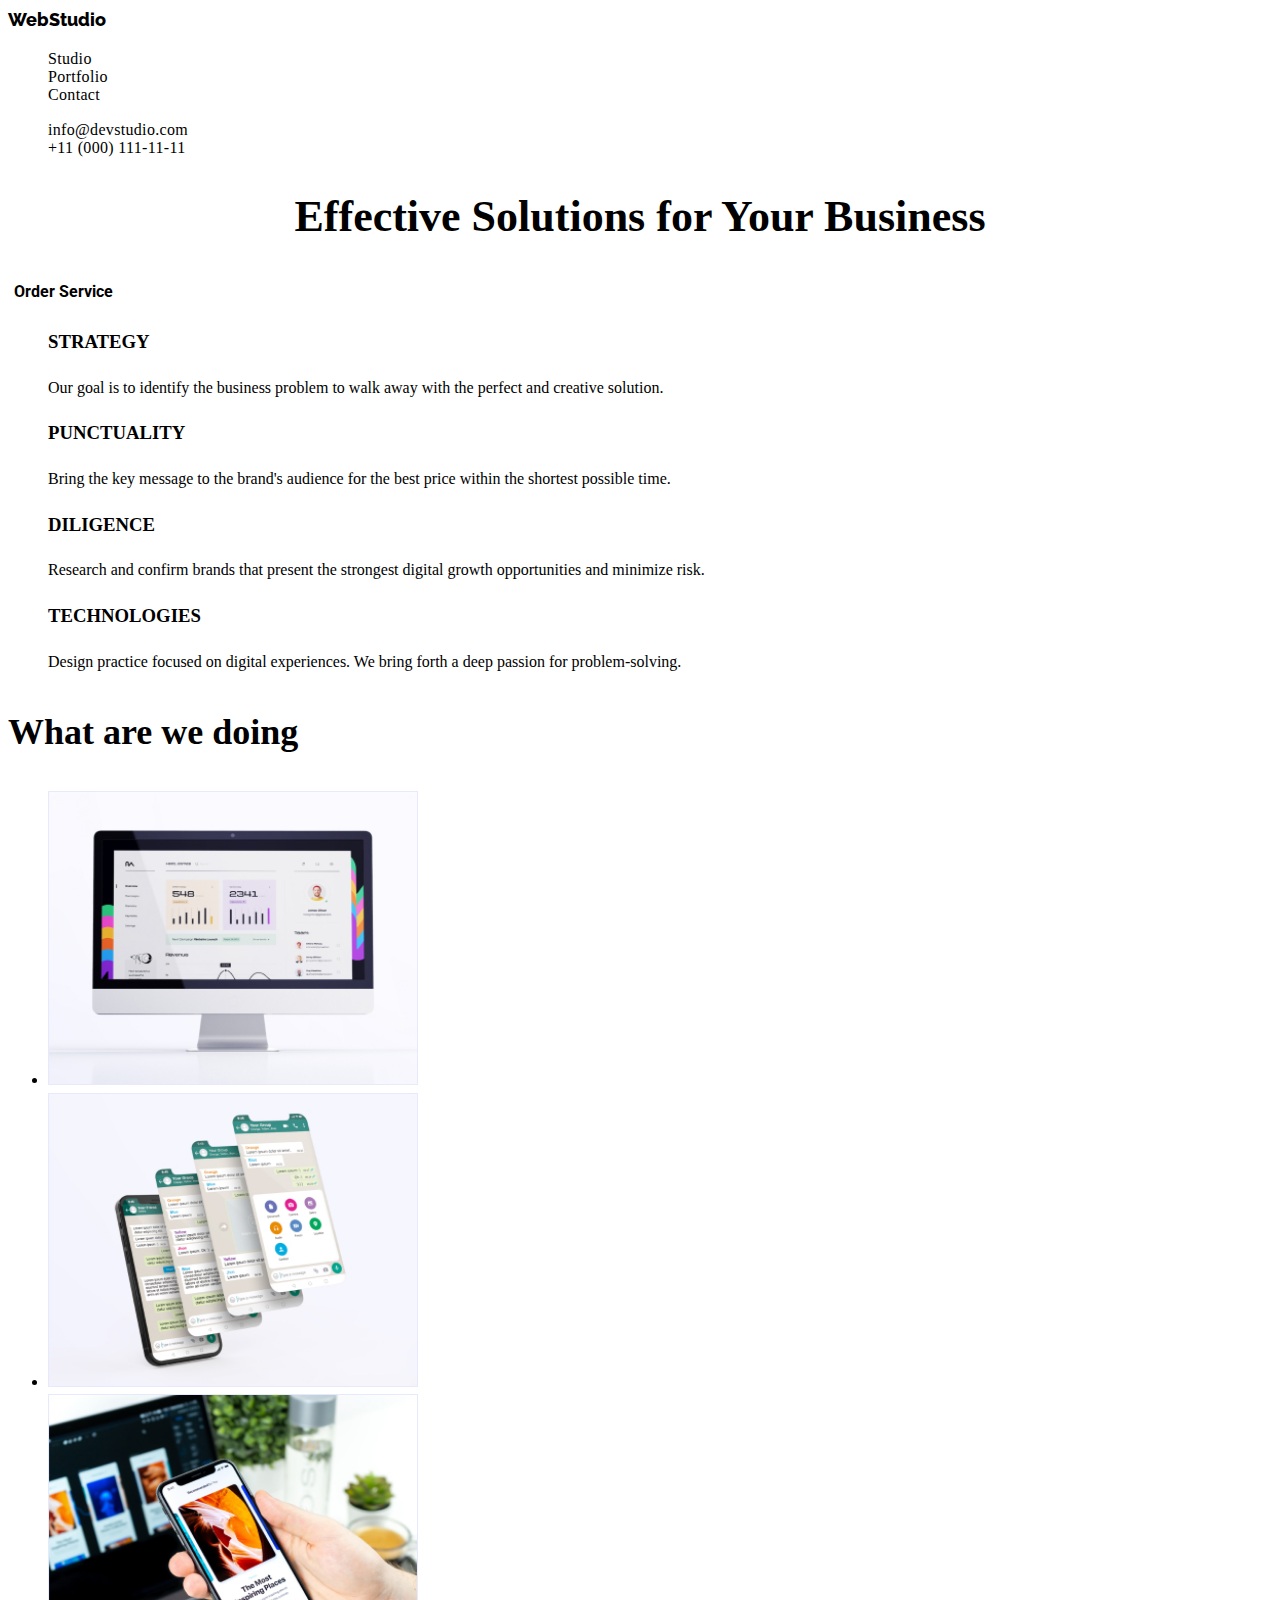
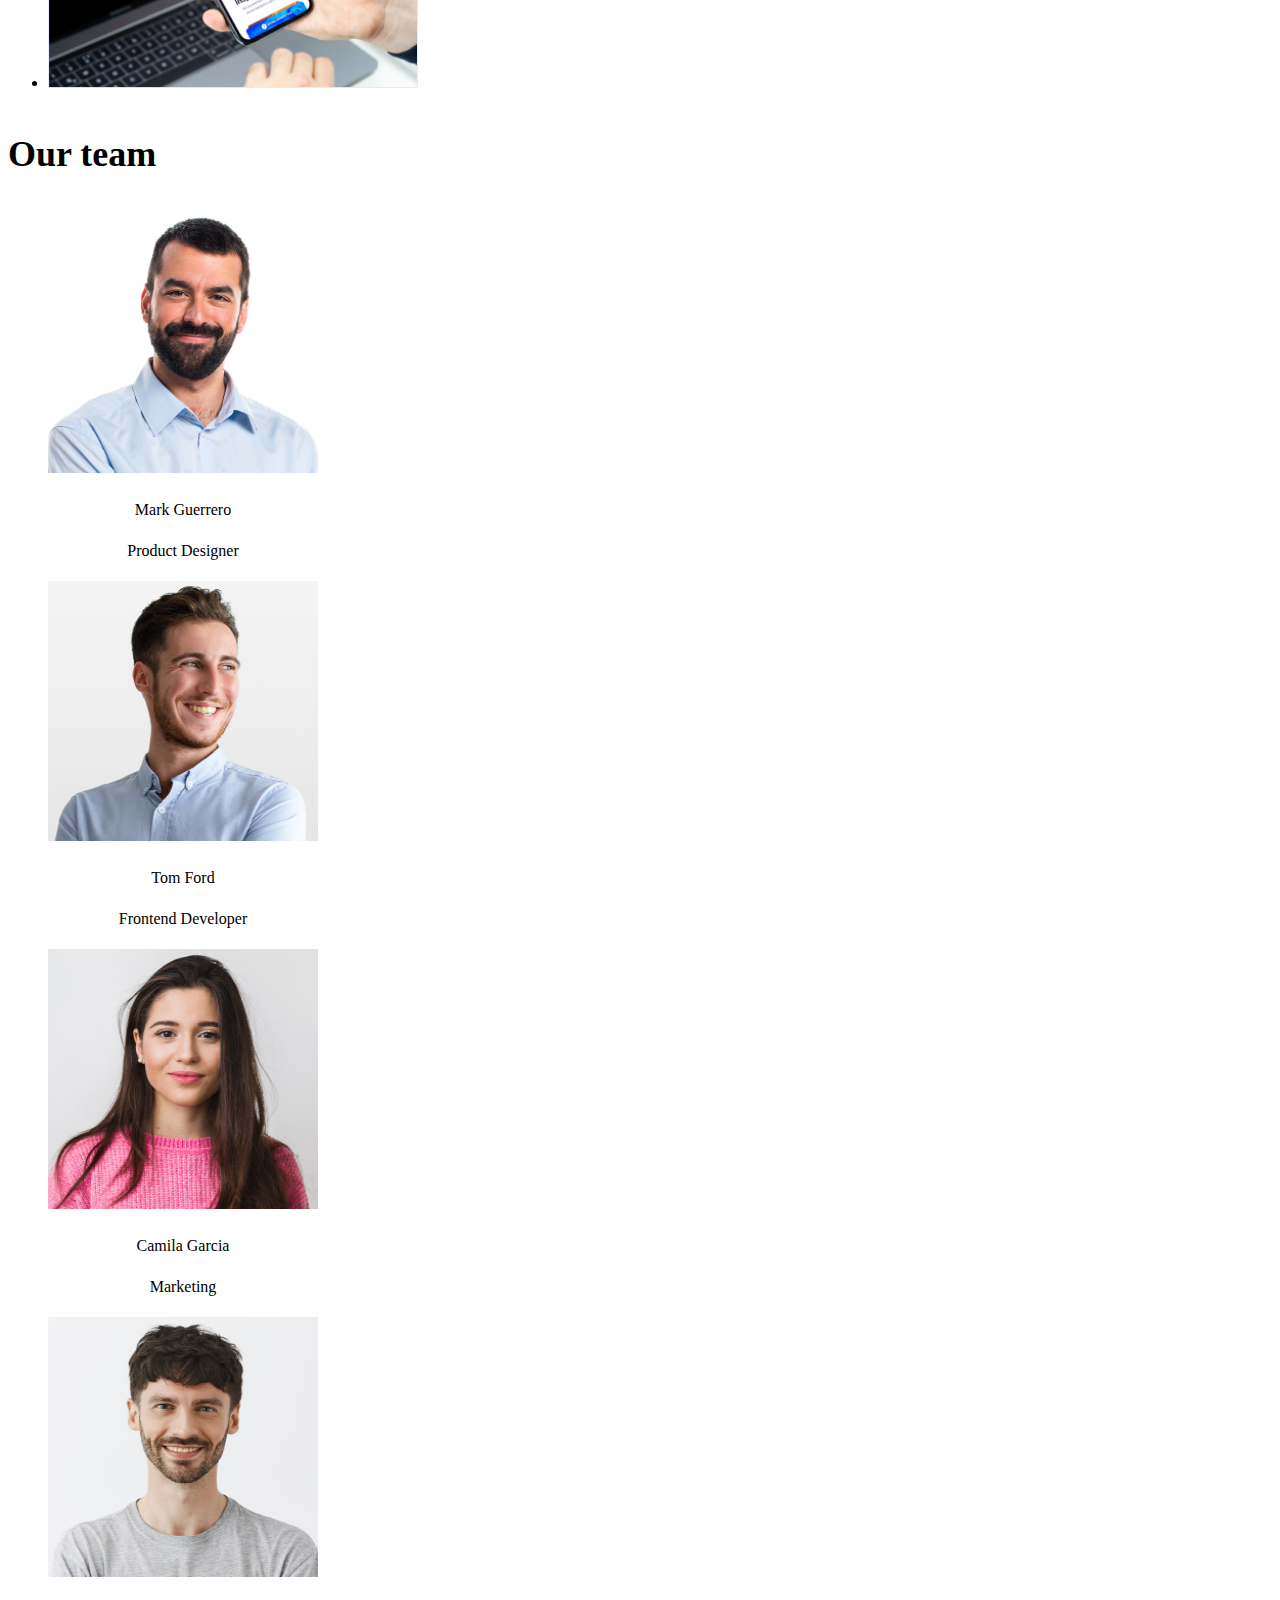
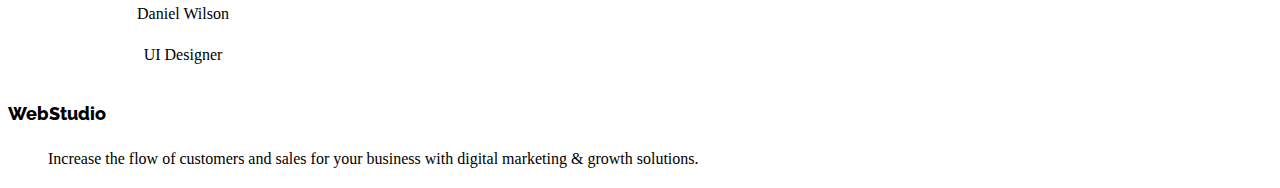
<file: index.html>
<!DOCTYPE html>
<html lang="pl">
  <head>
    <!-- Informacje serwisowe -->
    <meta charset="utf-8" />
    <meta name="viewpoint" content="witdth=device-width,initial-scale=1.0" />
    <link href="https://fonts.googleapis.com" />
    <link rel="preconnect" href="https://fonts.gstatic.com" crossorigin />
    <link
      href="https://fonts.googleapis.com/css2?family=Raleway:wght@800&family=Roboto:wght@400;500;700;900&display=swap"
      rel="stylesheet"
    />
    <link rel="stylesheet" href="./css/styles.css" />
    <title>Main pages</title>
  </head>
  <body>
    <!-- Zawartość -->
    <header>
      <a class="logo logo-web" href="./index.html"
        >Web<span class="logo logo-studio-black">Studio</span></a
      >

      <nav>
        <!-- Nawigacja do innych stron -->
        <ul class="navigation">
          <li><a class="link" href="./#studio">Studio</a></li>
          <li><a class="link" href="./portfolio.html">Portfolio</a></li>
          <li><a class="link" href="./#contact">Contact</a></li>
        </ul>
      </nav>
      <ul class="contacts-header">
        <li>
          <a class="contact" href="mailto:info@devstudio.com"
            >info@devstudio.com</a
          >
        </li>
        <li>
          <a class="contact" href="tel:+110001111111">+11 (000) 111-11-11</a>
        </li>
      </ul>
    </header>
    <main>
      <section class="order">
        <h1 class="order-text">Effective Solutions for Your Business</h1>
        <button class="order-button" type="button">Order Service</button>
      </section>
      <section>
        <ul class="features">
          <li>
            <h3>Strategy</h3>
            <p>
              Our goal is to identify the business problem to walk away with the
              perfect and creative solution.
            </p>
          </li>
          <li>
            <h3>Punctuality</h3>
            <p>
              Bring the key message to the brand's audience for the best price
              within the shortest possible time.
            </p>
          </li>
          <li>
            <h3>Diligence</h3>
            <p>
              Research and confirm brands that present the strongest digital
              growth opportunities and minimize risk.
            </p>
          </li>
          <li>
            <h3>Technologies</h3>
            <p>
              Design practice focused on digital experiences. We bring forth a
              deep passion for problem-solving.
            </p>
          </li>
        </ul>
      </section>
      <section class="what-we-do">
        <h2>What are we doing</h2>
        <ul clas="what-we-do-gallery">
          <li>
            <img
              src="images/monitor.jpg"
              alt="monitor"
              width="370"
              height="294"
            />
          </li>
          <li>
            <img src="images/whatapp.jpg" alt="app" width="370" height="294" />
          </li>
          <li>
            <img
              src="images/mobileandcomp.jpg"
              alt="mobileandcomp"
              width="370"
              height="294"
            />
          </li>
        </ul>
      </section>
      <section class="agency" id="agency">
        <h2>Our team</h2>
        <ul class="agency-gallery">
          <li>
            <img
              src="images/productdesigner.jpg"
              alt="portret product designer"
              width="270"
              height="260"
            />
            <h3>Mark Guerrero</h3>
            <p>Product Designer</p>
          </li>
          <li>
            <img
              src="images/frontenddeveloper.jpg"
              alt="portret frontend developer"
              width="270"
              height="260"
            />
            <h3>Tom Ford</h3>
            <p>Frontend Developer</p>
          </li>
          <li>
            <img
              src="images/marketing.jpg"
              alt="portret marketing"
              width="270"
              height="260"
            />
            <h3>Camila Garcia</h3>
            <p>Marketing</p>
          </li>
          <li>
            <img
              src="images/uidesigner.jpg"
              alt="uidesigner"
              width="270"
              height="260"
            />
            <h3>Daniel Wilson</h3>
            <p>UI Designer</p>
          </li>
        </ul>
      </section>
    </main>
    <!-- Stopka strony -->
    <footer class="contacts" id="contact">
      <a class="logo logo-web" href="./index.html"
        >Web<span class="logo logo-studio-white">Studio</span></a
      >
      <ul class="contacts-footer">
        <li>
          Increase the flow of customers and sales for your business with
          digital marketing & growth solutions.
        </li>
      </ul>
    </footer>
  </body>
</html>
</file>
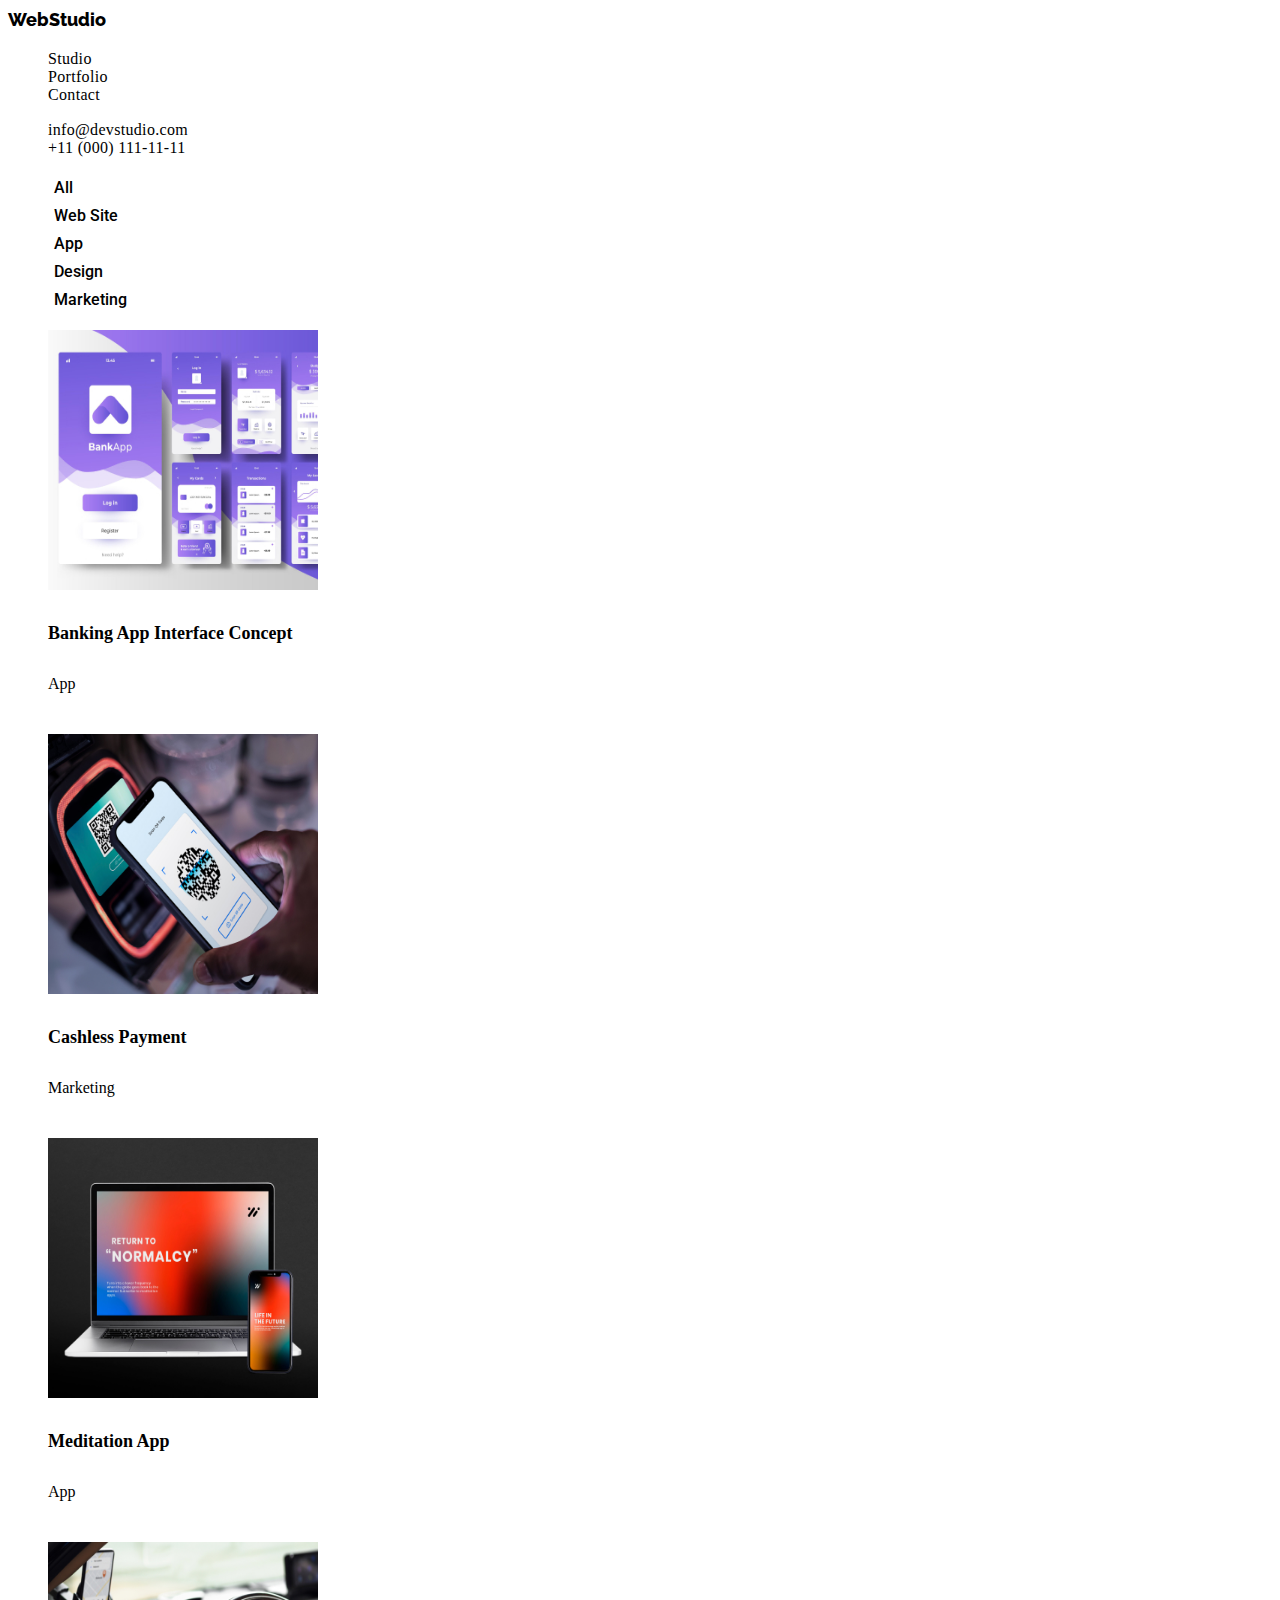
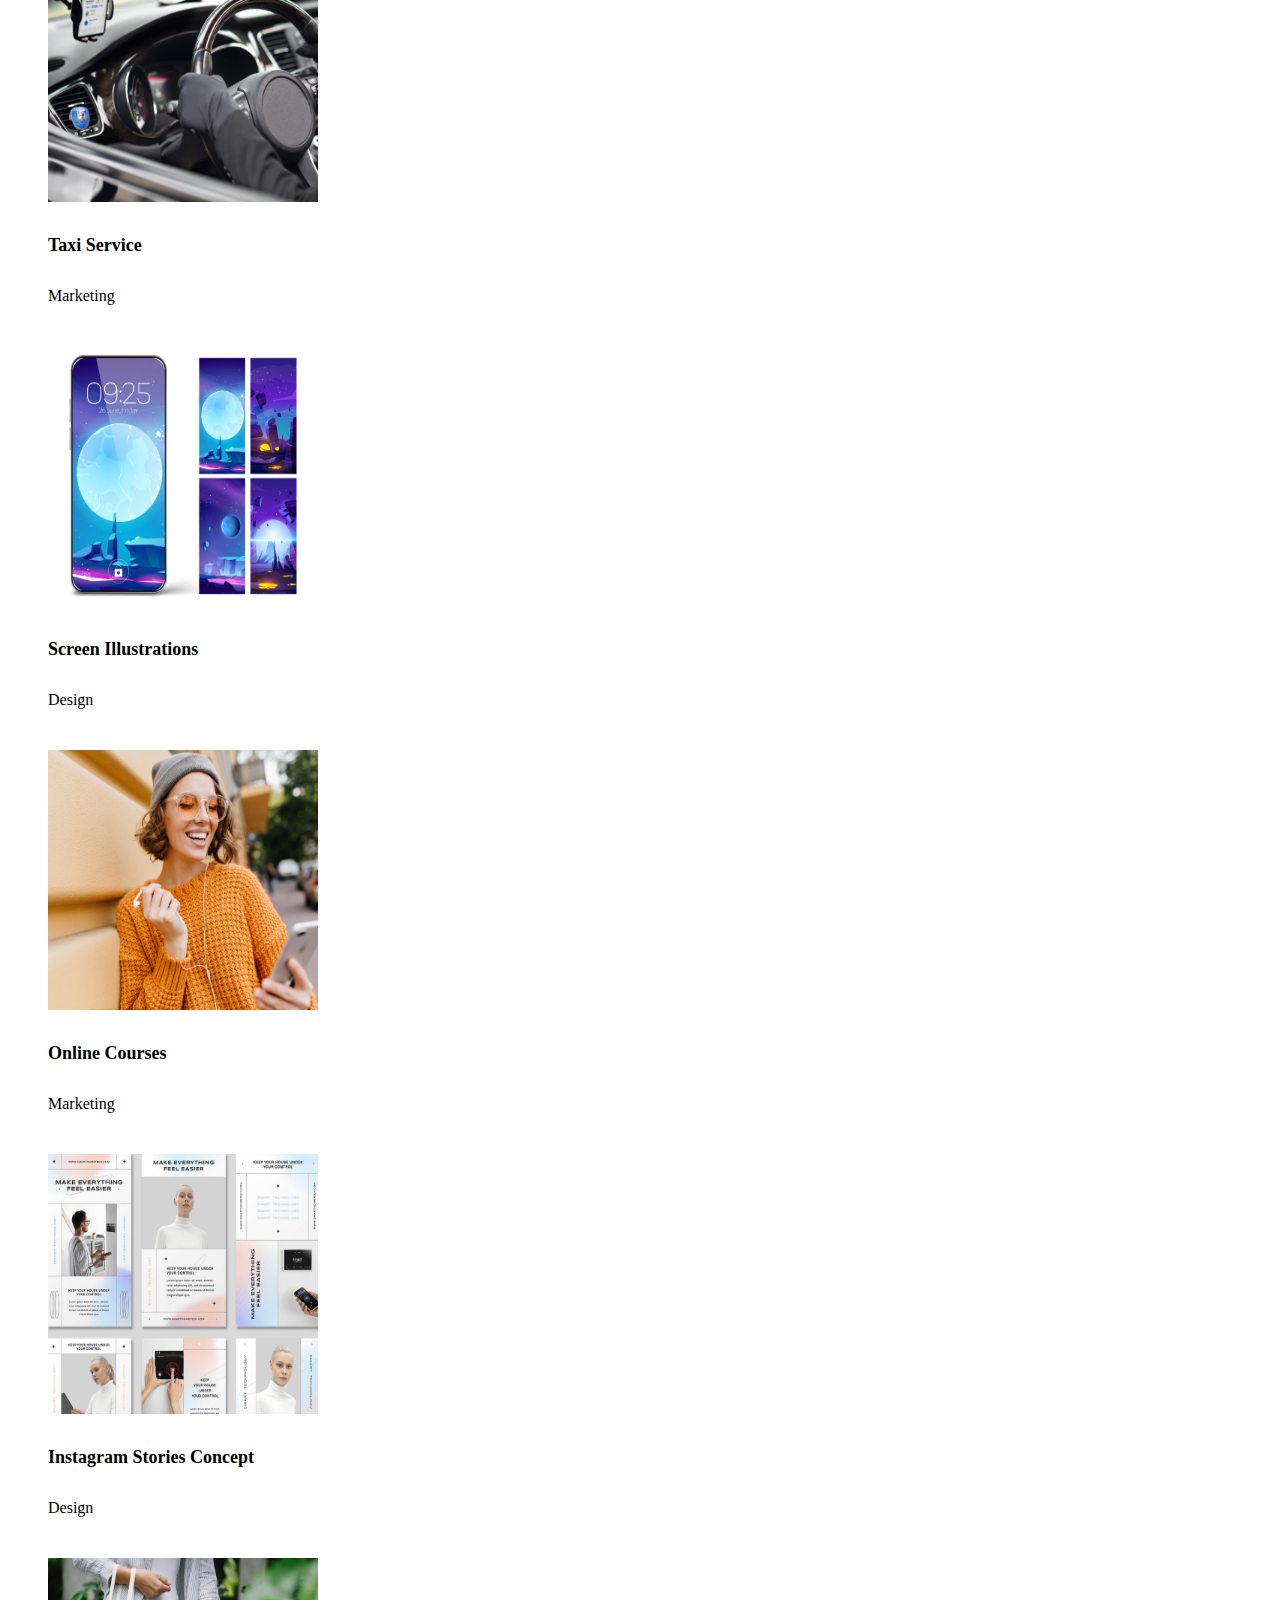
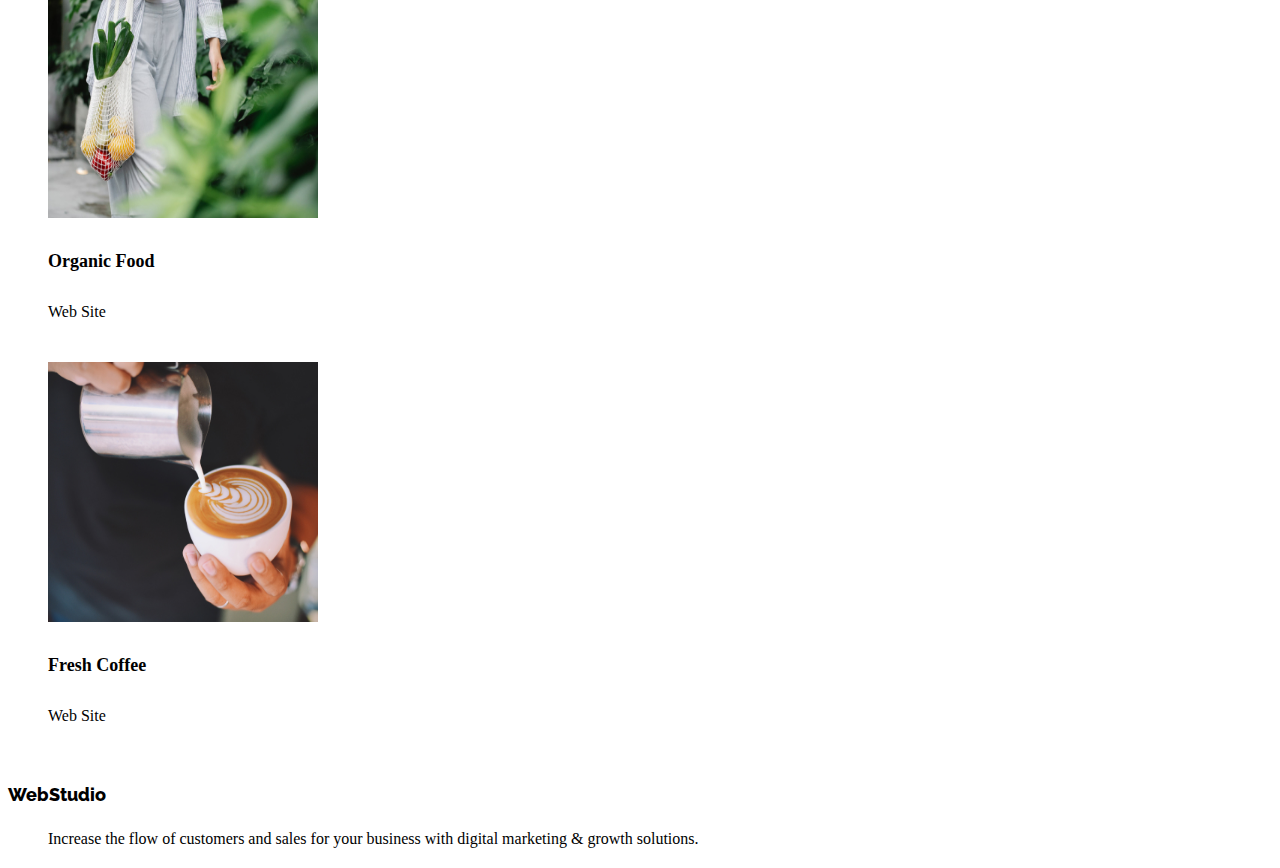
<file: portfolio.html>
<!DOCTYPE html>
<html lang="pl">
  <head>
    <!-- Informacje serwisowe -->
    <meta charset="utf-8" />
    <meta name="viewpoint" content="witdth=device-width,initial-scale=1.0"/>
    <link href="https://fonts.googleapis.com" />
    <link rel="preconnect" href="https://fonts.gstatic.com" crossorigin />
    <link href="https://fonts.googleapis.com/css2?family=Raleway:wght@800&family=Roboto:wght@400;500;700;900&display=swap" rel="stylesheet"/>
    <link rel="stylesheet" href="./css/styles.css" />
    <title>Portfolio</title>
  </head>
    <body>
    <!-- Zawartość -->
    <header>
      <header>
        <a class="logo logo-web" href="./index.html">Web<span class="logo logo-studio-black">Studio</span></a>
      <nav>
  <!-- Nawigacja do innych stron -->
       <ul class="navigation"> 
        <li><a class="link" href="./#studio">Studio</a></li>
        <li><a class="link" href="./portfolio.html">Portfolio</a></li>
        <li><a class="link" href="./#contact">Contact</a></li>
       </ul>
      </nav>
       <ul class="contacts-header">
        <li><a class="contact" href="mailto:info@devstudio.com">info@devstudio.com</a></li>
        <a class="contact" href="tel:+110001111111">+11 (000) 111-11-11</a>
        </ul>
     </header>
    <main>
    <section>
      <ul class="filter-buttons"> 
        <li><button type="button">All</button></li>
        <li><button type="button">Web Site</button></li>
        <li><button type="button">App</button></li>
        <li><button type="button">Design</button></li>
        <li><button type="button">Marketing</button></li>
      </ul>
    </section>
    <section id="portfolio">
      <ul class="portfolio-gallery">
       <li>
          <img src="images/bankapp.jpg" alt="app banking" width="270" height="260" />
          <h3>Banking App Interface Concept</h3>
          <p>App</p>
       </li>
       <li>
          <img src="images/paymentapp.jpg" alt="cash payment" width="270" height="260"/>
          <h3>Cashless Payment</h3>
          <p>Marketing</p>
       </li>
       <li>
           <img src="images/laptopandmobile.jpg" alt="laptop and mobile" width="270" height="260"/>
           <h3>Meditation App</h3>
           <p>App</p>
       </li>
       <li>
           <img src="images/car.jpg" alt="car" width="270" height="260"/>
           <h3>Taxi Service</h3>
           <p>Marketing</p>
      </li>
       <li>
            <img src="images/moonpic.jpg" alt="moon pictures" width="270" height="260"/>
            <h3>Screen Illustrations</h3>
            <p>Design</p>
       </li>
      <li>
            <img src="images/women.jpg" alt="women" width="270" height="260"/>
            <h3>Online Courses</h3>
            <p>Marketing</p>
      </li>
      <li>
          <img src="images/instaconcept.jpg" alt="pictures women insta" width="270" height="260"/>
          <h3>Instagram Stories Concept</h3>
          <p>Design</p>
      </li>
      <li>
          <img src="images/vegatables.jpg" alt="wegetables" width="270" height="260"/>
            <h3>Organic Food</h3>
            <p>Web Site</p>
      </li>
      <li>
          <img src="images/freshcoffee.jpg" alt="cup of coffee" width="270" height="260"/>
            <h3>Fresh Coffee</h3>
            <p>Web Site</p>
      </li>
     </ul>
   </section>
  </main>
  <!-- Stopka strony -->
    <footer class="contacts" id="contact">
      <a class="logo logo-web" href="./index.html">Web<span class="logo logo-studio-white">Studio</span></a>
      <ul class="contacts-footer">
        <li>Increase the flow of customers and sales for your business with digital marketing & growth solutions.
        </li>
      </ul>
    </footer>
  </body>
</html>
</file>
<file: css/styles.css>
:root {
  --first-color-text: #000;
  --second-color-text: #4285f4;
  --color-white: white;
  --iris: #4d5ae5;
}

body {
  font-family: "Roboto", "Tahoma"
  color: #333;
  line-height: 1.6;
}

/*   logo   */

.logo {
  font-family: "Raleway", sans-serif;
  font-size: 18px;
  font-weight: 800;
  line-height: 1.17;
  letter-spacing: 0,03em;
  color: var(--iris);
  text-decoration: none;
}
.logo-web {
  color: var(--brand-color);
}

.logo-studio-black {
  color: var(--black-color);
}

.logo-studio-white {
  color: var(--white-color);
}

/*   header navigation and contacts  */

.navigation,
.contacts-header {
  font-weight: 500;
  line-height: 1.15;
  letter-spacing: 0.02em;
  list-style: none;
}
/*   header navigation   */
.navigation .link {
  text-decoration: none;
  color: var(--main-color);
}
.navigation .link:focus,
.navigation .link:hover {
  color: var(--brand-color);
}
/*   header contact   */
.contacts-header .contact {
  text-decoration: none;
  color: var(--main-gray-color);
}
.contacts-header .contact:hover,
.contacts-header .contact:focus {
  color: var(--brand-color);
}
/*   main pages   */

.order {
  background-color: var(--background-dark-color);
}

.order-text {
  font-size: 44px;
  color: var(--white-color);
  text-align: center;
  font-weight: 900;
  line-height: 1.36;
  letter-spacing: 0, 06em;
}

.order-button {
  font-family: "Roboto", sans-serif;
  font-size: 16px;
  color: var(--white-color);
  text-align: center;
  font-weight: 700;
  line-height: 1.875;
  letter-spacing: 0, 06em;
  background-color: var(--brand-color);
  border-style: hidden;
  cursor: pointer;
}

.features > li {
  list-style: none;
}

.features h3 {
  font-weight: 700;
  text-transform: uppercase;
}
.features p {
  color: var(--main-gray-color);
  line-height: 1.5;
}

.what-we-do h2 {
  font-size: 36px;
  font-weight: 700;
}

.what-we-do-gallery {
  list-style: none;
}

.agency {
  background-color: var(--background-gray-color);
}
.agency h2 {
  font-size: 36px;
}

.agency-gallery > li {
  width: 270px;
  height: 368px;
  background: var(--white-color);
  text-align: center;
  list-style: none;
}

.agency-gallery h3 {
  font-size: 16px;
  font-weight: 500;
}

.agency-gallery p {
  font-size: 16px;
  color: var(--main-gray-color);
}

/*   main portfolio   */

.filter-buttons {
  list-style: none;
}

.filter-buttons button {
  font-family: "Roboto", sans-serif;
  font-size: 16px;
  text-align: center;
  font-weight: 500;
  line-height: 1.625;
  letter-spacing: 0, 03em;
  background-color: var(--background-gray-color);
  border-style: hidden;
  border-radius: 4px;
  cursor: pointer;
}

.filter-buttons button:hover,
.filter-buttons button:focus,
.filter-buttons button:active {
  color: var(--white-color);
  background-color: var(--brand-color);
}

.portfolio-gallery > li {
  width: 370px;
  height: 404px;
  background: var(--white-color);
  list-style: none;
}
.portfolio-gallery h3 {
  font-size: 18px;
  font-weight: 700;
  line-height: 2;
  letter-spacing: 0, 06em;
}
.portfolio-gallery p {
  font-size: 16px;
  color: var(--main-gray-color);
  line-height: 1.875;
}

.visually-hidden {
  position: absolute;
  width: 1px;
  height: 1px;
  margin: -1px;
  border: 0;
  padding: 0;
  white-space: nowrap;
  clip-path: inset(100%);
  clip: rect(0 0 0 0);
  overflow: hidden;
}

/*   footer   */

.contacts {
  color: var(--white-color);
  line-height: 1.71;
  background-color: var(--background-dark-color);
}
.contacts-footer address {
  font-style: normal;
}
.contacts-footer {
  list-style: none;
}
.contacts-footer .contact {
  text-decoration: none;
  color: var(--footer-contacts-color);
}
.contacts-footer .contact:hover,
.contacts-footer .contact:focus {
  color: var(--brand-color);
}
</file>
